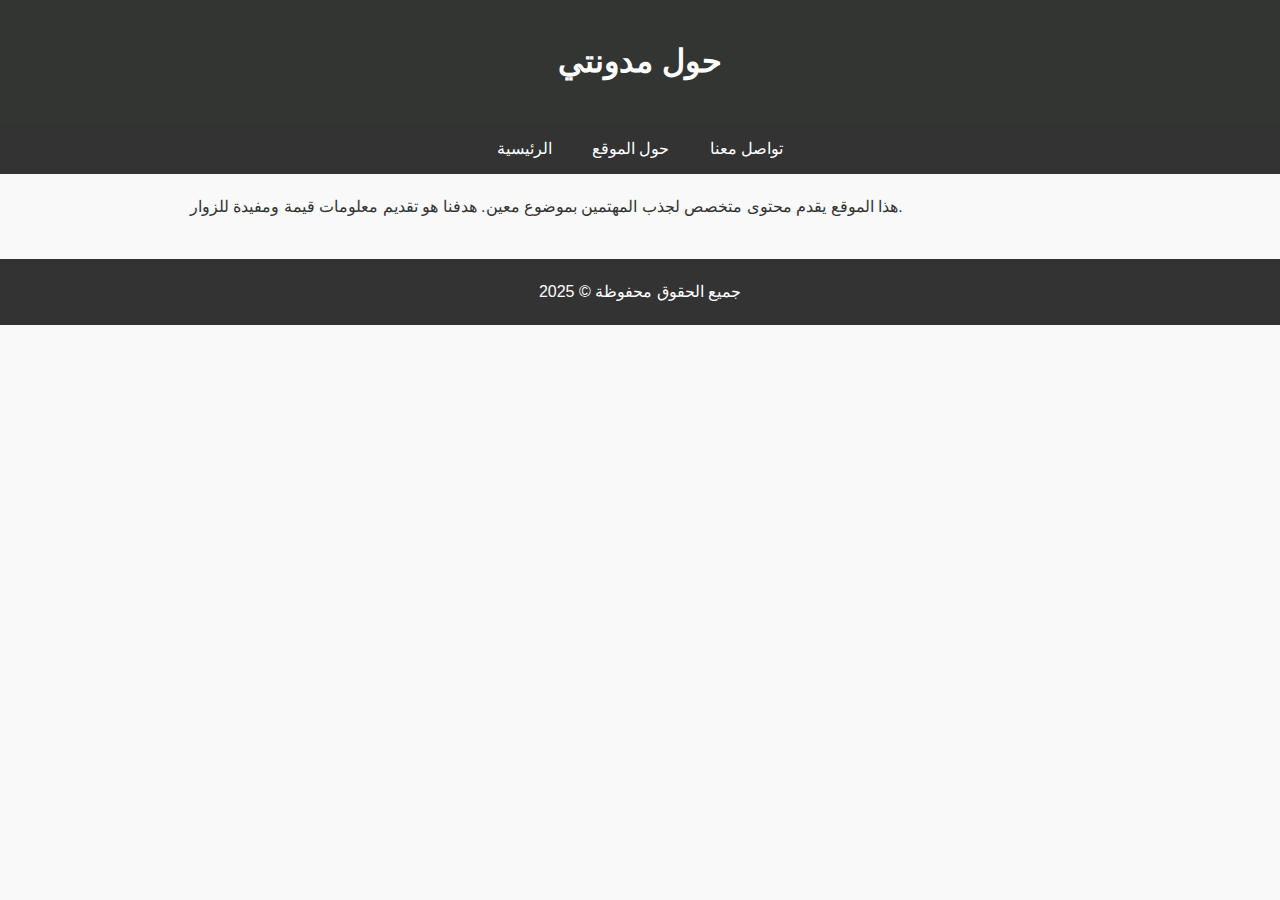
<file: about.html>
<!DOCTYPE html>
<html lang="ar">
<head>
  <meta charset="UTF-8">
  <meta name="viewport" content="width=device-width, initial-scale=1.0">
  <title>حول الموقع</title>
  <link rel="stylesheet" href="style.css">
</head>
<body>
  <header>
    <h1>حول مدونتي</h1>
  </header>

  <nav>
    <a href="index.html">الرئيسية</a>
    <a href="about.html">حول الموقع</a>
    <a href="contact.html">تواصل معنا</a>
  </nav>

  <div class="container">
    <p>هذا الموقع يقدم محتوى متخصص لجذب المهتمين بموضوع معين. هدفنا هو تقديم معلومات قيمة ومفيدة للزوار.</p>
  </div>

  <footer>
    جميع الحقوق محفوظة © 2025
  </footer>
</body>
</html>
</file>
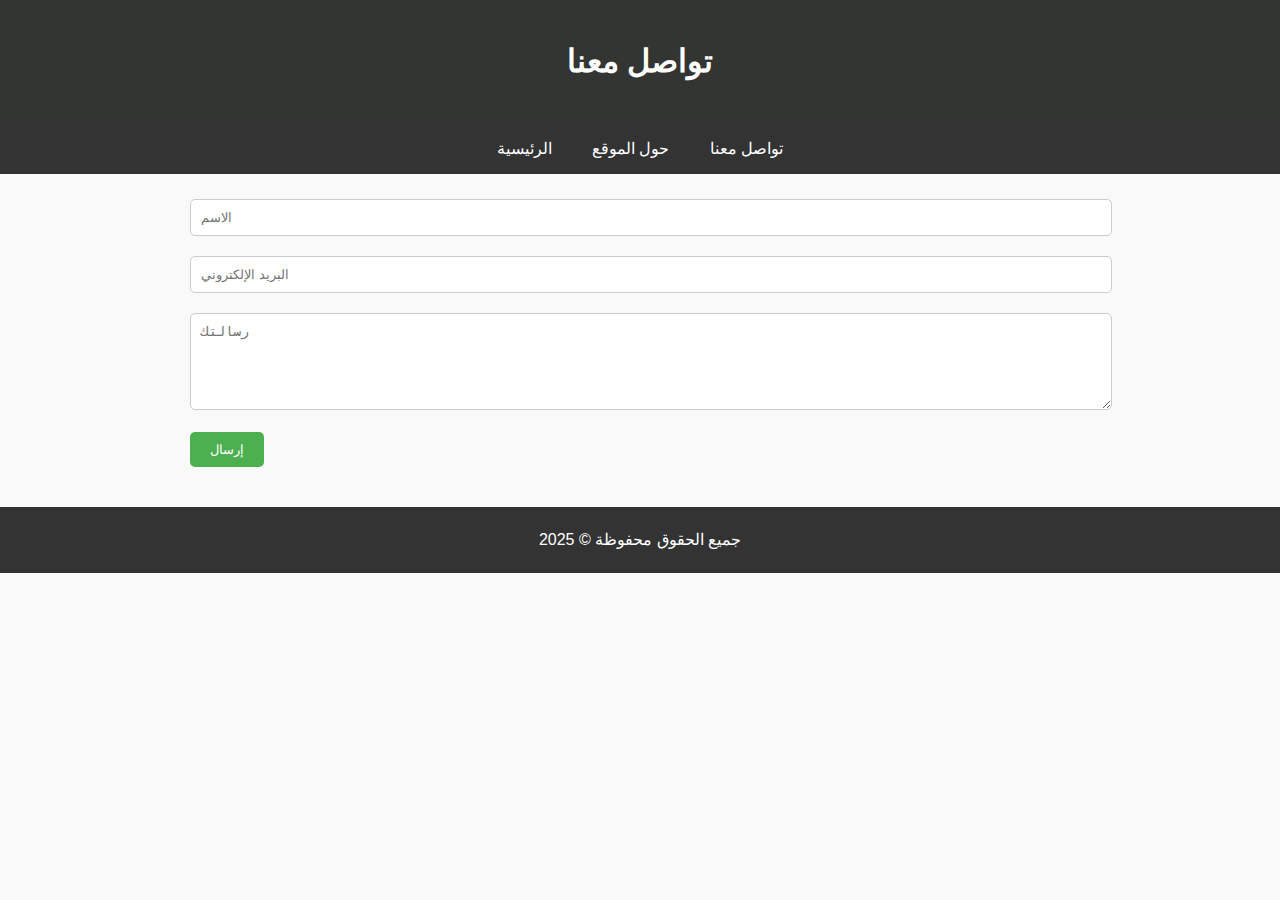
<file: contact.html>
<!DOCTYPE html>
<html lang="ar">
<head>
  <meta charset="UTF-8">
  <meta name="viewport" content="width=device-width, initial-scale=1.0">
  <title>تواصل معنا</title>
  <link rel="stylesheet" href="style.css">
</head>
<body>
  <header>
    <h1>تواصل معنا</h1>
  </header>

  <nav>
    <a href="index.html">الرئيسية</a>
    <a href="about.html">حول الموقع</a>
    <a href="contact.html">تواصل معنا</a>
  </nav>

  <div class="container">
    <form id="contactForm">
      <input type="text" placeholder="الاسم" required>
      <input type="email" placeholder="البريد الإلكتروني" required>
      <textarea placeholder="رسالتك" rows="5" required></textarea>
      <button type="submit">إرسال</button>
    </form>
    <p id="msg" style="color:green;"></p>
  </div>

  <footer>
    جميع الحقوق محفوظة © 2025
  </footer>

  <script>
    const form = document.getElementById('contactForm');
    const msg = document.getElementById('msg');

    form.addEventListener('submit', function(e){
      e.preventDefault();
      msg.textContent = "تم إرسال رسالتك بنجاح!";
      form.reset();
    });
  </script>
</body>
</html>
</file>
<file: style.css>
body {
  font-family: 'Arial', sans-serif;
  margin: 0;
  padding: 0;
  background-color: #f9f9f9;
  color: #333;
  line-height: 1.6;
}

header {
  background-color: #333533;
  padding: 15px 20px;
  color: white;
  text-align: center;
}

nav {
  display: flex;
  justify-content: center;
  background-color: #333;
}

nav a {
  color: white;
  padding: 12px 20px;
  text-decoration: none;
  text-align: center;
}

nav a:hover {
  background-color: #575757;
}

.container {
  max-width: 900px;
  margin: 20px auto;
  padding: 0 15px;
}

.post, .single-post {
  background-color: white;
  margin-bottom: 20px;
  padding: 15px;
  border-radius: 8px;
  box-shadow: 0 0 5px rgba(0,0,0,0.1);
}

.post img, .single-post img {
  max-width: 100%;
  border-radius: 5px;
}

.post h2, .single-post h2 {
  margin-top: 0;
}

footer {
  text-align: center;
  padding: 20px;
  background-color: #333;
  color: white;
  margin-top: 40px;
}

form input, form textarea {
  width: 100%;
  padding: 10px;
  margin: 5px 0 15px;
  border-radius: 5px;
  border: 1px solid #ccc;
}

form button {
  background-color: #4CAF50;
  color: white;
  border: none;
  padding: 10px 20px;
  border-radius: 5px;
  cursor: pointer;
}

form button:hover {
  background-color: #616461;
}
</file>
